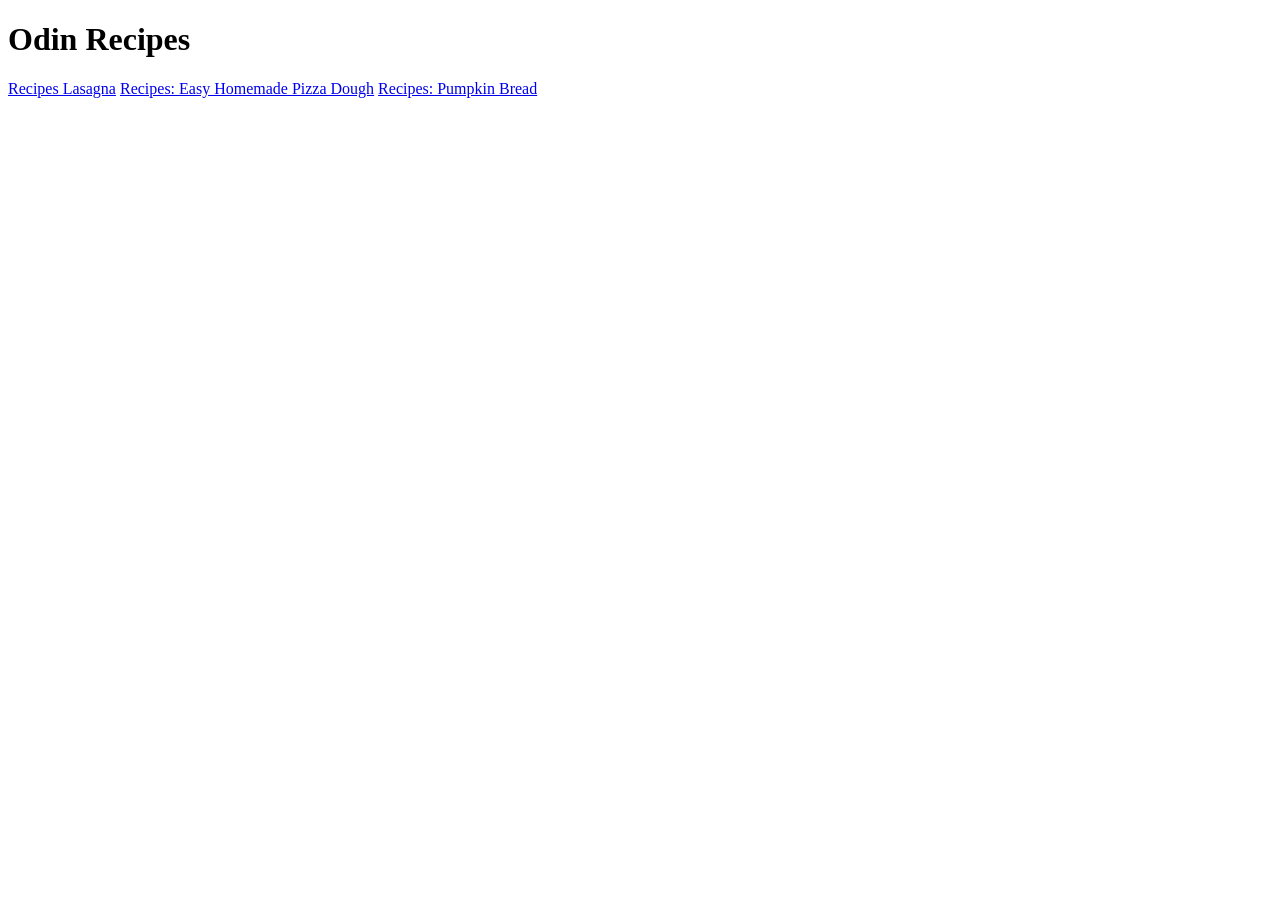
<file: index.html>
<!DOCTYPE html>
<html lang="en">
    <head>
        <meta charset="utf-8">
    </head>   
        <body>
            <h1>Odin Recipes</h1>
            <a href="recipes/lasagna.html">Recipes Lasagna</a>
            <a href="recipes/homemade-pizza.html">Recipes: Easy Homemade Pizza Dough</a>
            <a href="recipes/pumpkin-bread.html">Recipes: Pumpkin Bread</a>
            
        </body>
    
</html>
</file>
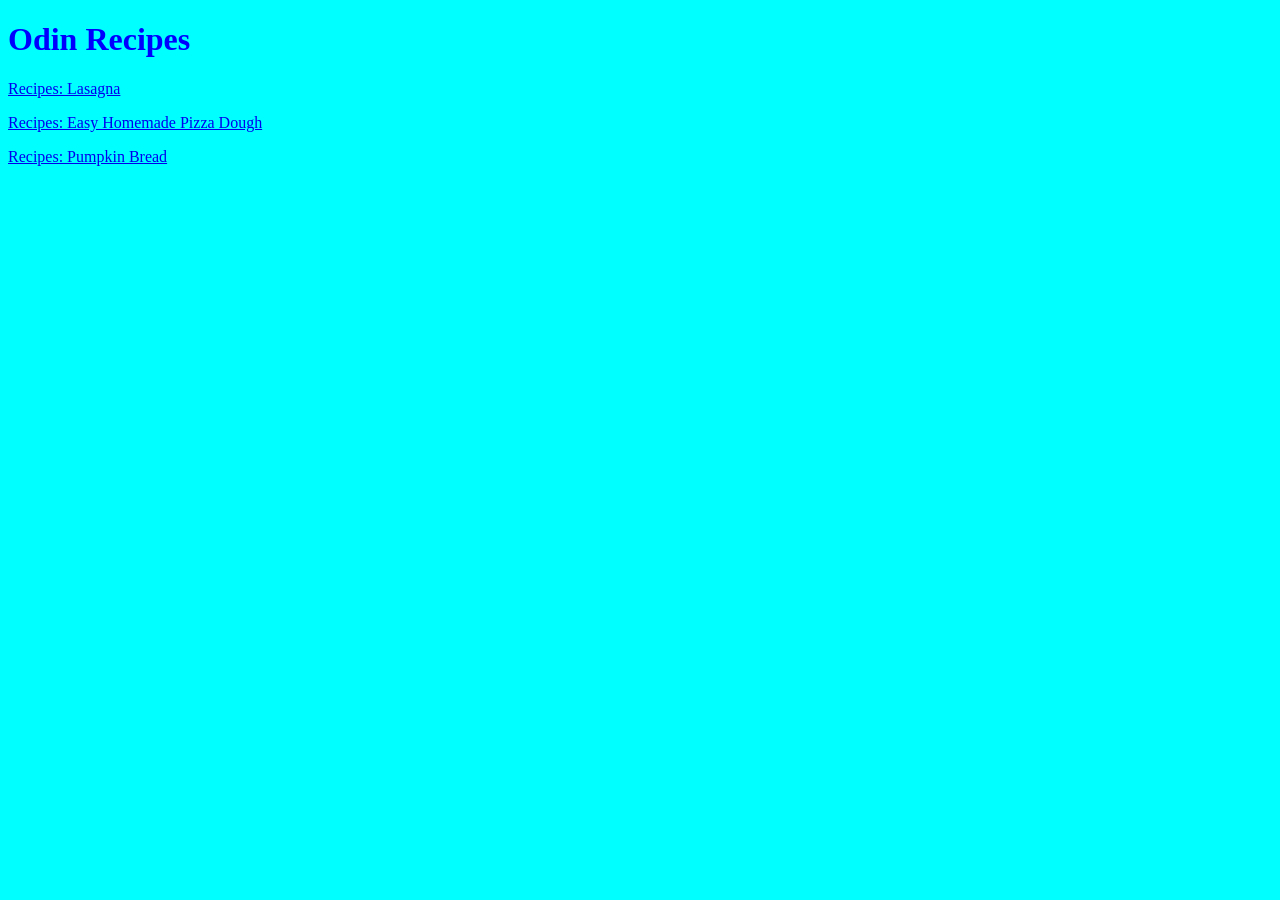
<file: recipes/index.html>
<!DOCTYPE html>
<html lang="en">
    <head>
        <link rel="stylesheet" href="styles.css">
        <meta charset="utf-8">
    </head>   
        <body>
            <h1>Odin Recipes</h1>
            <a href="lasagna.html">Recipes: Lasagna</a>
            <p></p>
            <a href="homemade-pizza.html">Recipes: Easy Homemade Pizza Dough</a>
            <p></p>
            <a href="pumpkin-bread.html">Recipes: Pumpkin Bread</a>
            
        </body>
    
</html>
</file>
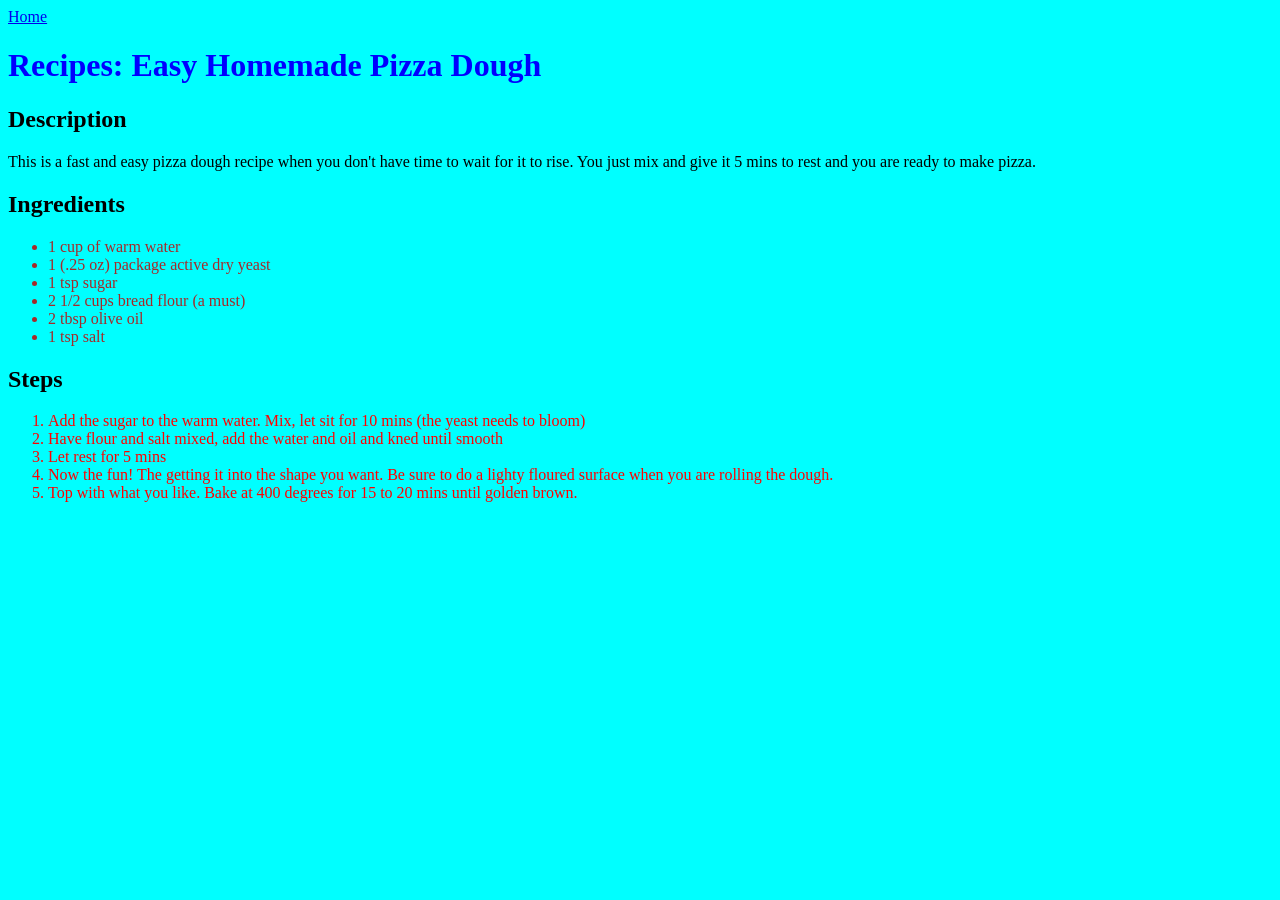
<file: recipes/homemade-pizza.html>
<!DOCTYPE html>
<html lang="en">
    <head>
        <link rel="stylesheet" href="styles.css">
        <meta charset="utf-8">
        <title>Easy Homemade Pizza Dough</title>
        </head>
    <body>
        <a href="index.html">Home</a>
        <h1>Recipes: Easy Homemade Pizza Dough</h1>
        <h2>Description</h2>
        <p>
        This is a fast and easy pizza dough recipe when you don't have time to wait for 
        it to rise. You just mix and give it 5 mins to rest and you are ready to make
        pizza.
        </p>
        <h2>Ingredients</h2>
        <ul>
            <li>1 cup of warm water</li>
            <li>1 (.25 oz) package active dry yeast </li>
            <li>1 tsp sugar</li>
            <li>2 1/2 cups bread flour (a must)</li>
            <li>2 tbsp olive oil</li>
            <li>1 tsp salt</li>
        </ul>
        <h2>Steps</h2>
        <ol>
            <li>Add the sugar to the warm water. Mix, let sit for 10 mins (the yeast 
                needs to bloom)
            </li>
            <li>Have flour and salt mixed, add the water and oil and kned 
                until smooth</li>
            <li>Let rest for 5 mins</li>
            <li>Now the fun! The getting it into the shape you want. Be sure to do a 
                lighty floured surface when you are rolling the dough.
            </li>
            <li>Top with what you like. Bake at 400 degrees for 15 to 20 mins 
                until golden brown.</li>
        </ol>
    </body>
</html>
</file>
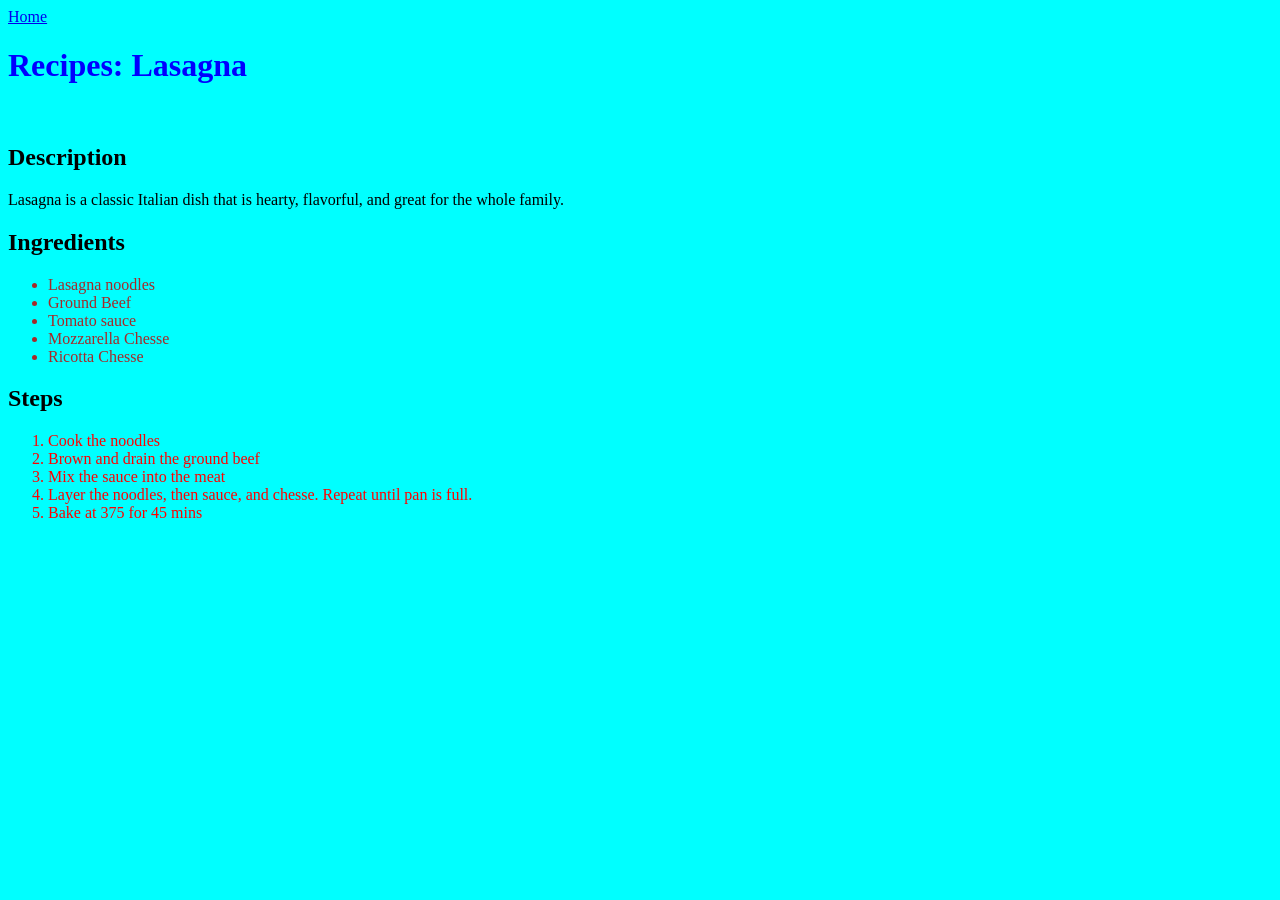
<file: recipes/lasagna.html>
<!DOCTYPE html>
<html lang="en">
    <head>
        <link rel="stylesheet" href="styles.css">
        <meta charset="utf-8">
        <title>Lasagna</title>
    </head>
        <body>
            <a href="index.html">Home</a>
            <h1>Recipes: Lasagna</h1>
            <img aria-placeholder="Placeholder">
            <h2>Description</h2>
            <p>
                Lasagna is a classic Italian dish that is hearty, flavorful, and 
                great for the whole family.
            </p>
            <h2>Ingredients</h2>
            <ul>
                <li>Lasagna noodles</li>
                <li>Ground Beef</li>
                <li>Tomato sauce</li>
                <li>Mozzarella Chesse</li>
                <li>Ricotta Chesse</li>
            </ul>
            <h2>Steps</h2>
            <ol>
                <li>Cook the noodles</li>
                <li>Brown and drain the ground beef</li>
                <li>Mix the sauce into the meat</li>
                <li>Layer the noodles, then sauce, and chesse.
                     Repeat until pan is full.</li>
                     <li>Bake at 375 for 45 mins</li>
            </ol>
        </body>
</html>
</file>
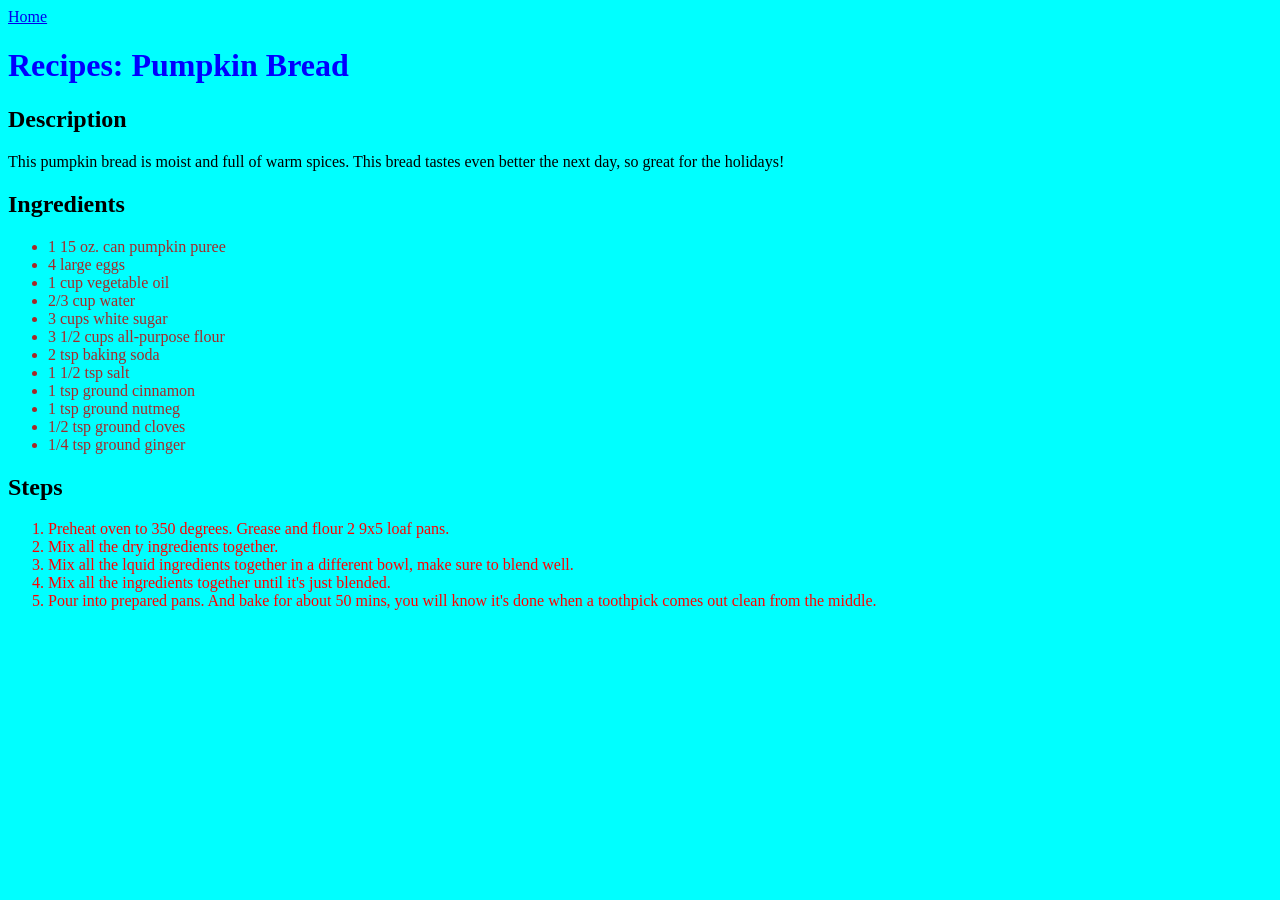
<file: recipes/pumpkin-bread.html>
<!DOCTYPE html>
<html lang="en">
    <head>
        <link rel="stylesheet" href="styles.css">
        <meta charset="utf-8">
        <title>Pumpkin Bread</title>
    </head>
    <body>
        <a href="index.html">Home</a>
        <h1>Recipes: Pumpkin Bread</h1>
        <h2>Description</h2>
        <p>
            This pumpkin bread is moist and full of warm spices. This bread 
            tastes even better the next day, so great for the holidays!
        </p>
        <h2>Ingredients</h2>
        <ul>
            <li>1 15 oz. can pumpkin puree</li>
            <li>4 large eggs</li>
            <li>1 cup vegetable oil</li>
            <li>2/3 cup water</li>
            <li>3 cups white sugar</li>
            <li>3 1/2 cups all-purpose flour</li>
            <li>2 tsp baking soda</li>
            <li>1 1/2 tsp salt</li>
            <li>1 tsp ground cinnamon</li>
            <li>1 tsp ground nutmeg</li>
            <li>1/2 tsp ground cloves</li>
            <li>1/4 tsp ground ginger</li>
        </ul>
        <h2>Steps</h2>
        <ol>
            <li>Preheat oven to 350 degrees. Grease and flour 2 9x5 loaf pans.</li>
            <li>Mix all the dry ingredients together.</li>
            <li>Mix all the lquid ingredients together in a different bowl,
                make sure to blend well.
            </li>
            <li>Mix all the ingredients together until it's just blended.</li>
            <li>Pour into prepared pans. And bake for about 50 mins, you
                will know it's done when a toothpick comes out clean from the middle.
            </li>
        </ol>
    </body>
</html>
</file>
<file: recipes/styles.css>
body {background-color: aqua;}
h1 {color: blue;}
h2 {color: black;}
ul {color: brown;}
ol {color: red;}
</file>
